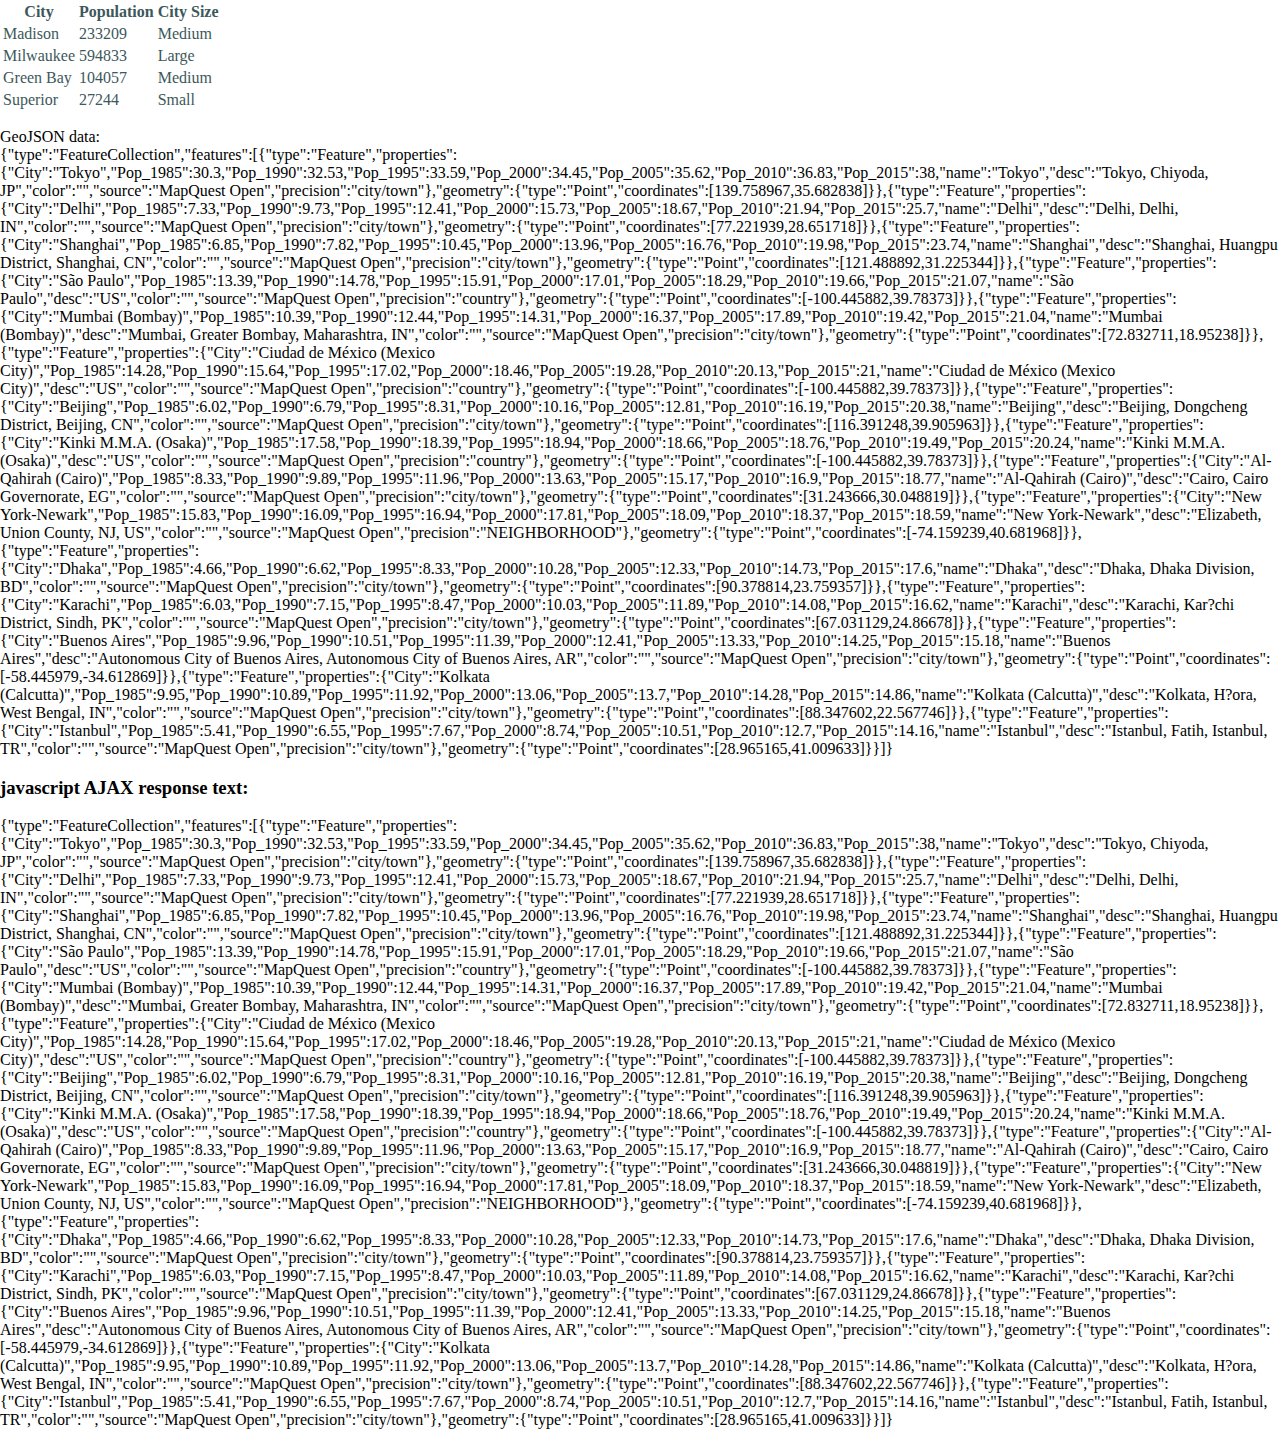
<file: index.html>
<!DOCTYPE html>
<html lang="en">
	<head>
		<meta charset="utf-8">
		<meta name="viewport" content="width=device-width">
		<title></title>

		<!--put your external stylesheet links here-->
		<link rel="stylesheet" href="css/style.css">
		<!--[if IE<9]>
			<link rel="stylesheet" href="css/style.ie.css">
		<![endif]-->
	</head>

	<body>
	    <div id="mydiv">
      </div>
		<!--put your initial page content here-->

		<!--you can also use this space for internal scripts or stylesheets;
		place these within <script> or <style> tags-->

		<!--put your external script links here-->
		<script type="text/javascript" src="lib/jquery-3.1.1.js"></script>
		<!-- <script type="text/javascript" src="js/Ex2.3.js"></script> -->
		<!-- <script type="text/javascript" src="js/ajax.js"></script> -->
		<script type="text/javascript" src="js/main.js"></script>
	</body>
</html>
</file>
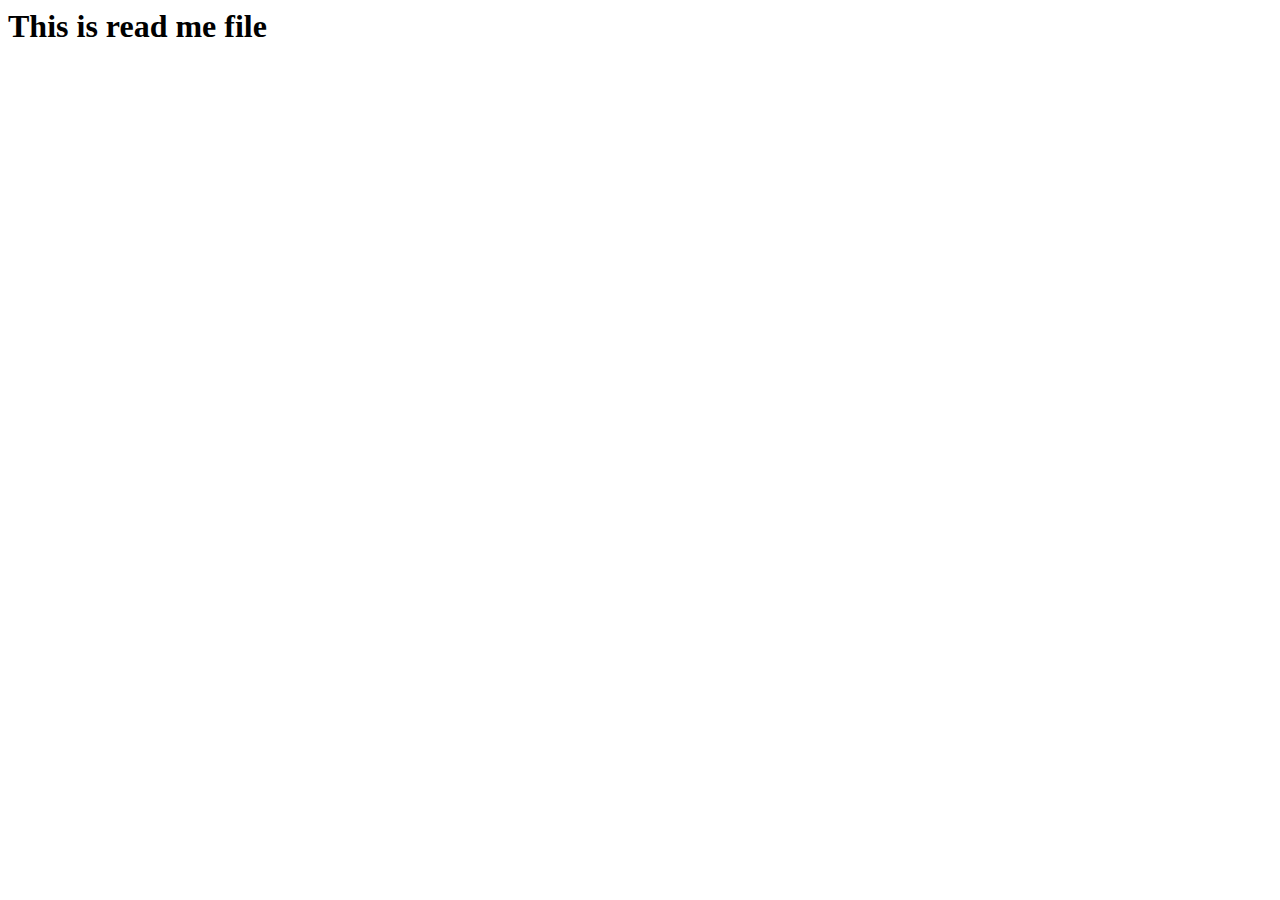
<file: README.html>
<html>
      <head>
        <meta charset="UTF-8">
        <title>README.md</title>
      </head>
      <body>
        <h1 id="this-is-read-me-file">This is read me file</h1>

      </body>
    </html>
</file>
<file: css/style.css>
/* Stylesheet by Xinyi Liu, 2017 */
body {
    margin: 0;
}

// '#' with id
#mydiv {
    background-color: red;
    width: 80%;
    margin: 0 auto;
    height: 100px;
}

// '.' with calss
.mydivclass {

}
</file>
